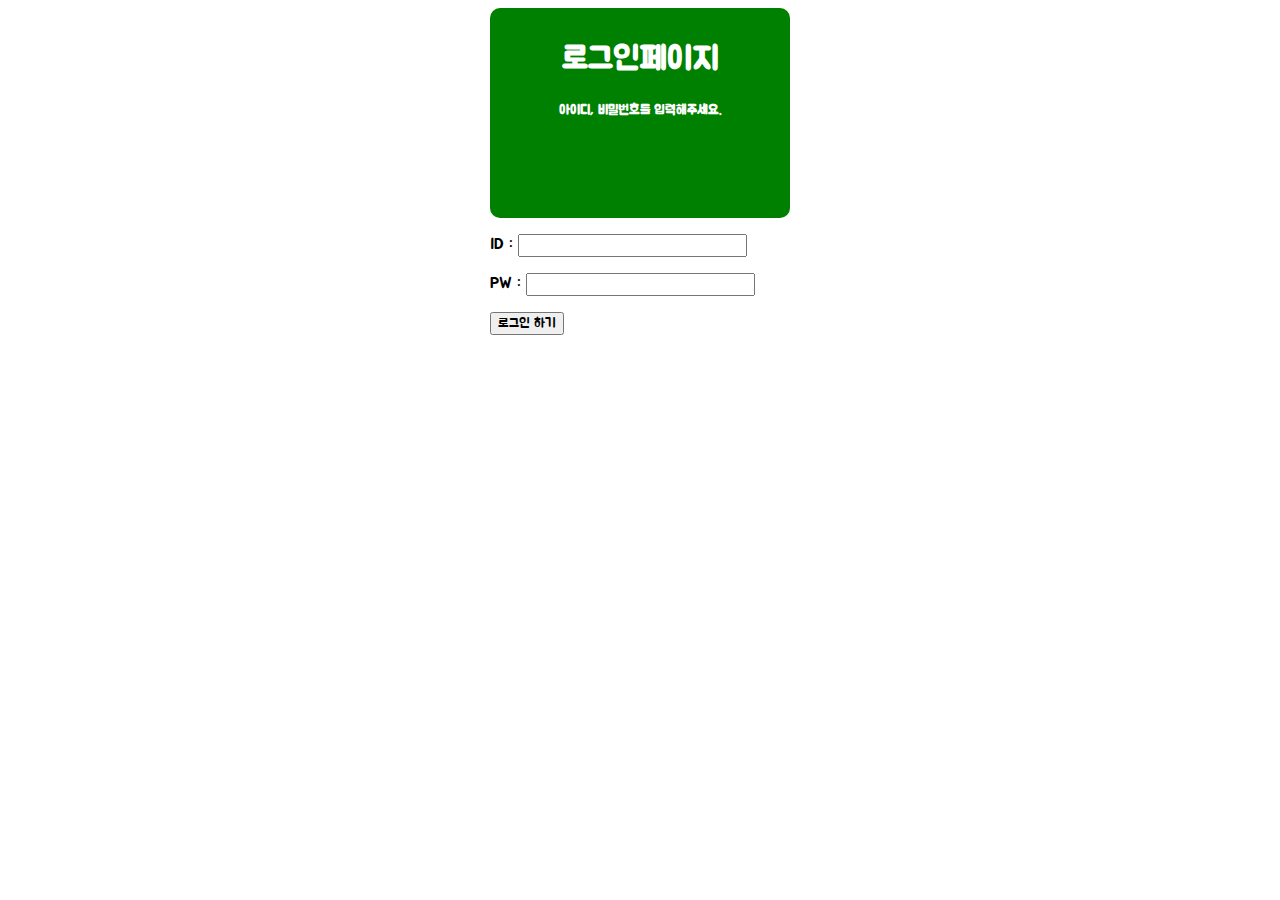
<file: login.html>
<!DOCTYPE html>
<html lang="en">
<head>
    <meta charset="UTF-8">
    <title>로그인페이지</title>
    <link href="https://fonts.googleapis.com/css2?family=Jua&display=swap" rel="stylesheet">
    <link rel="stylesheet" type="text/css" href="mystyle.css">
</head>
<body>
<div class="wrap">
    <div class="mytitle">
        <h1>로그인페이지</h1>
        <h5>아이디, 비밀번호를 입력해주세요.</h5>
    </div>
    <p>ID : <input type="text"/></p>
    <p>PW : <input type="text"/></p>
    <button class="mybutton">로그인 하기</button>
</div>
</body>
</html>
</file>
<file: mystyle.css>
* {
        font-family: 'Jua', sans-serif;
    }
    .mytitle {
        background-color: green;

        width: 300px;
        height: 200px;

        color: white;

        text-align: center;

        background-image: url("https://www.ancient-origins.net/sites/default/files/field/image/Agesilaus-II-cover.jpg");
        background-size: cover;
        background-position: center;

        border-radius: 10px;

        padding-top: 10px;
    }

    .wrap {

        width: 300px;
        margin: auto;
    }
</file>
